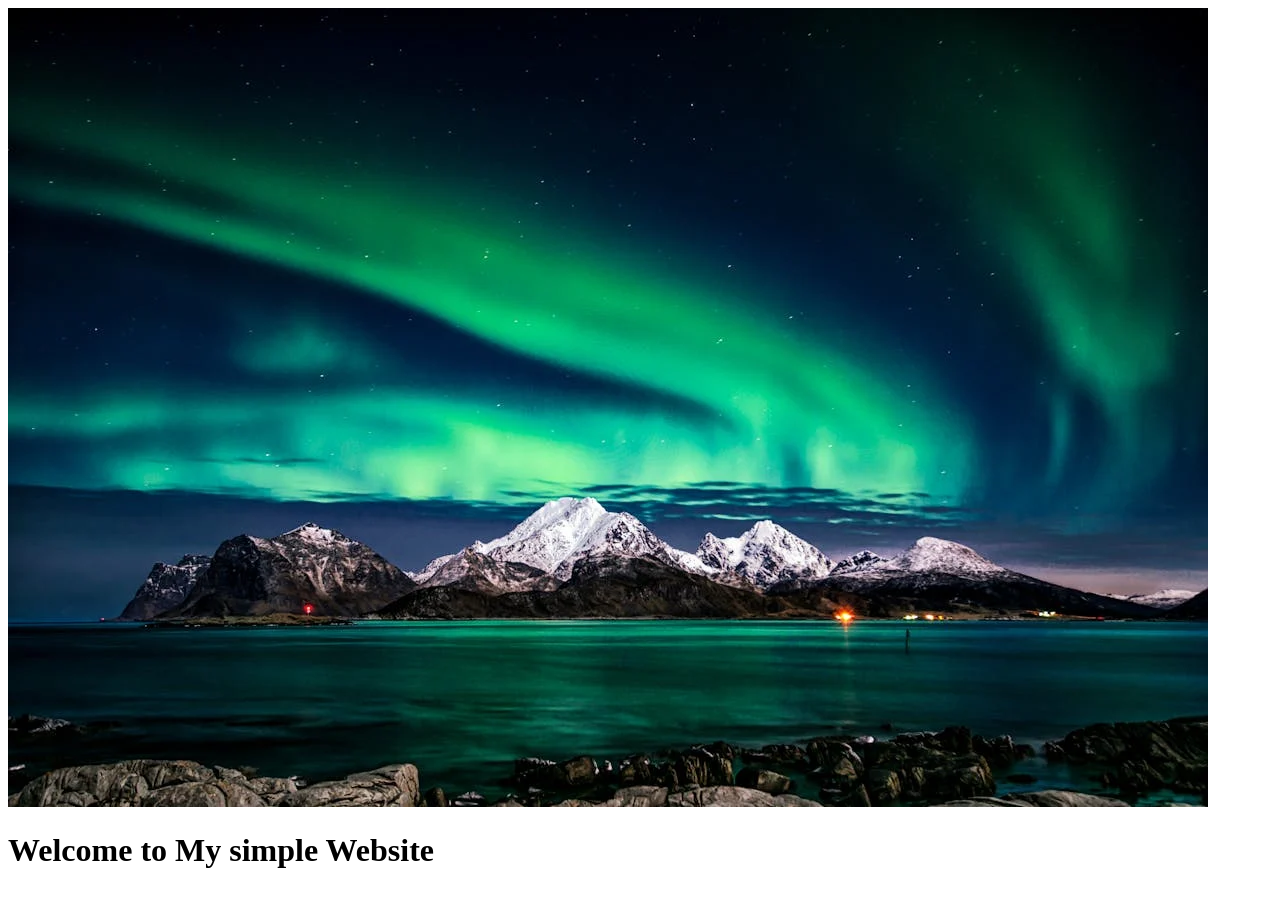
<file: docs/index.html>
<!DOCTYPE html>
<html lang="en">
<head>
    <meta charset="UTF-8">
    <title>simple website</title>
</head>
<body>
<header>
    <img src="log.jpg" alt="log1">
</header>
<h1>Welcome to My simple Website</h1>
</body>
</html>
</file>
